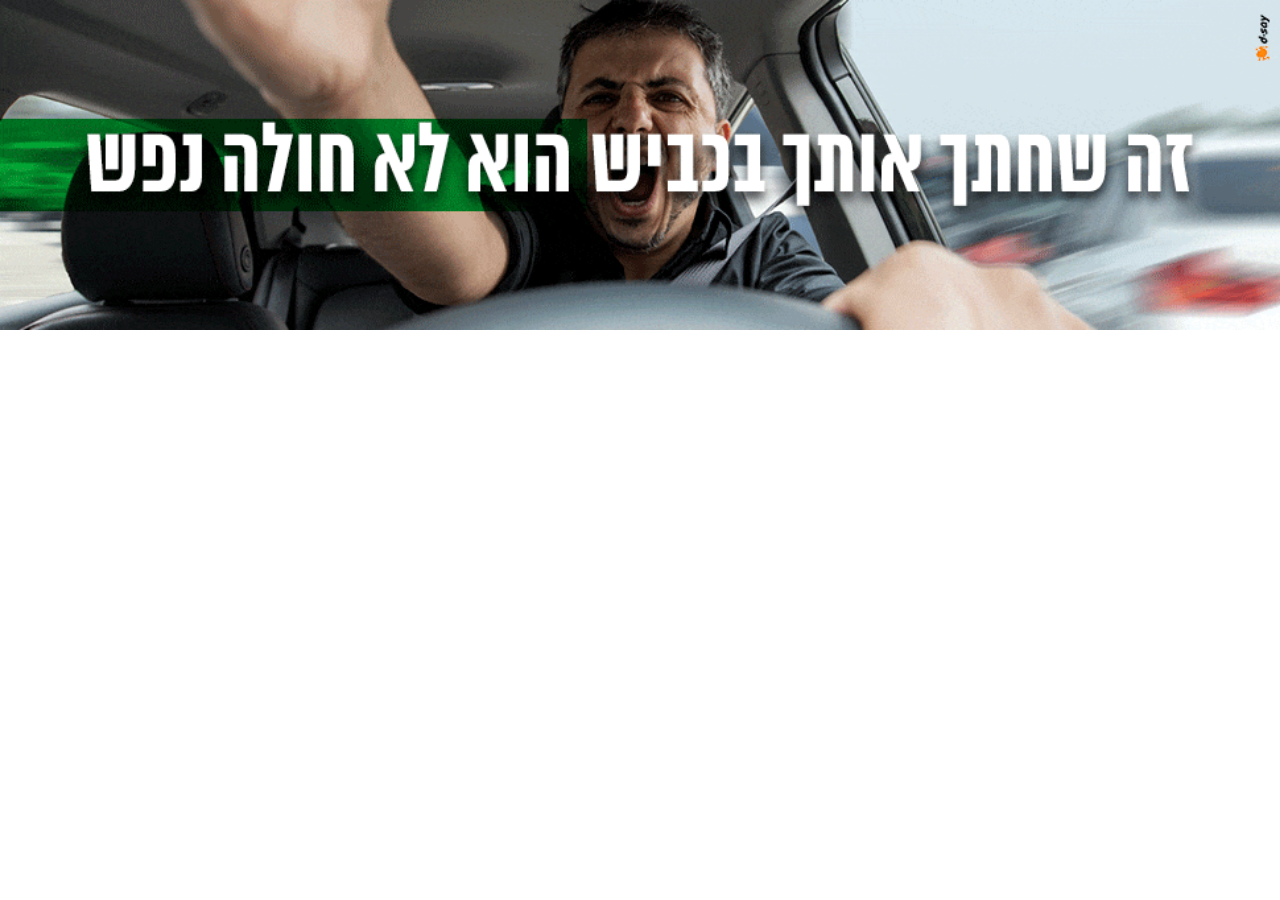
<file: 24.html>
<!DOCTYPE html>
<!-- saved from url=(0683)https://ags.si-mark-tech.com/cip/datao/agsService/agsServe/Z248MX25WY/24?tagType=iframe&webChannelID=38&bannerID=11317&clickUrlEncodedTwice=true&mClick==https://adclick.g.doubleclick.net/pcs/click%253Fxai%[base64]%2526sai%253DAMfl-YS0qJKoJpSKe2YK4KSsaqn-K0KNMTuVfqEnkQdWnekyKZ0UtHpKKViqVMfVjOsrZLZqdYcBN8PmHMpWXWzqps12u3CO8JJTNZxPcnyO0XY60d4KwIYd0xGtt9J98qqHjM9MYQ%2526sig%253DCg0ArKJSzK65DIC4bOrUEAE%2526urlfix%253D1%2526adurl%253D -->
<html><head><meta http-equiv="Content-Type" content="text/html; charset=UTF-8"><title>Banner</title><style>html,body {margin:0;padding:0;border:0;overflow:hidden;}</style></head><body><a target="_blank" href="https://camp.mini-sites.net/mtmh/?utm_campaign=briuthanefesh&amp;utm_medium=display&amp;utm_source=ynet&amp;utm_content=banner&amp;utm_term=_1&amp;utm_channel=banner" onclick="javascript:(function(elem){var i = document.createElement(&#39;img&#39;);i.src = &#39;//ags.si-mark-tech&#39;+&#39;.com/cip/datao/agsService/agsCounter/Z248MX25WY/24/?webChannelID=38&amp;bannerID=11317&amp;eventID=1&#39;; var url = &#39;=https://adclick.g.doubleclick.net/pcs/click%3Fxai%[base64]%26sai%3DAMfl-YS0qJKoJpSKe2YK4KSsaqn-K0KNMTuVfqEnkQdWnekyKZ0UtHpKKViqVMfVjOsrZLZqdYcBN8PmHMpWXWzqps12u3CO8JJTNZxPcnyO0XY60d4KwIYd0xGtt9J98qqHjM9MYQ%26sig%3DCg0ArKJSzK65DIC4bOrUEAE%26urlfix%3D1%26adurl%3D&#39;; try { url = decodeURIComponent(url); } catch(e) { }; var m = document.createElement(&#39;img&#39;);m.src = url;})(this);"><img src="./970x250.gif" style="border:0;width:100%;height:100%" alt=""></a></body></html>
</file>
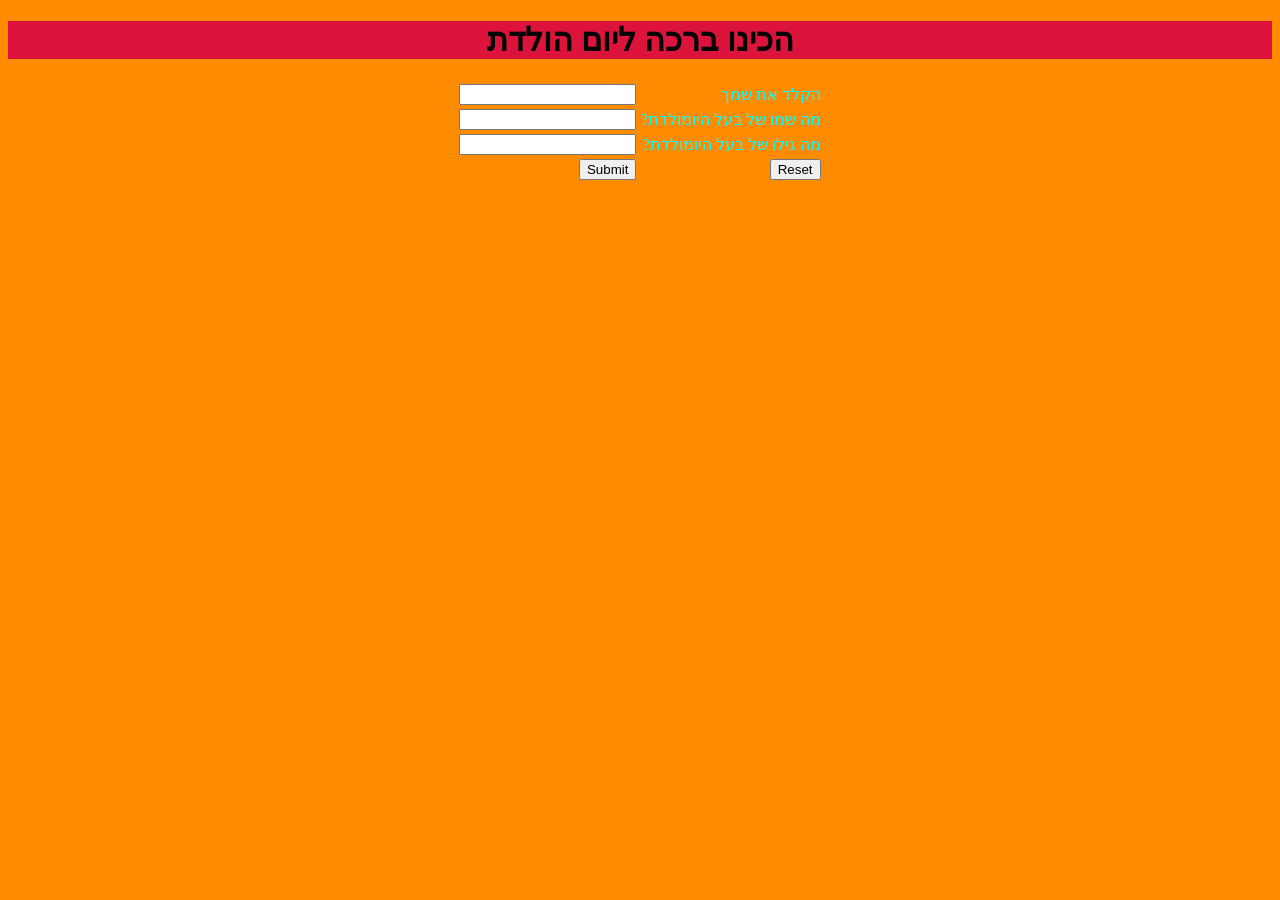
<file: index.html.html>
﻿<!DOCTYPE html>

<html lang="en" xmlns="http://www.w3.org/1999/xhtml">
<head>
    <meta charset="utf-8" />
    <title></title>
</head>
<body dir="rtl" style="background-color:darkorange">
    <h1 style="text-align:center;background-color:crimson">הכינו ברכה ליום הולדת</h1>
    <form action="bdchart.aspx" method="post">
        <center>
            <table style="color:aqua">
                <tr>
                    <td>הקלד את שמך</td>
                    <td><input type="text" name="name" /></td>
                </tr>
                <tr>
                    <td>מה שמו של בעל היומולדת?</td>
                    <td><input type="text" name="namee" /></td>
                </tr>
                <tr>
                    <td>מה גילו של בעל היומולדת?</td>
                    <td><input type="text" name="age" /></td>
                </tr>
                <tr>
                    <td><input type="reset" /></td>
                    <td><input type="submit" /></td>
                </tr>
            </table>
        </center>
    </form>
</body>
</html>
</file>
